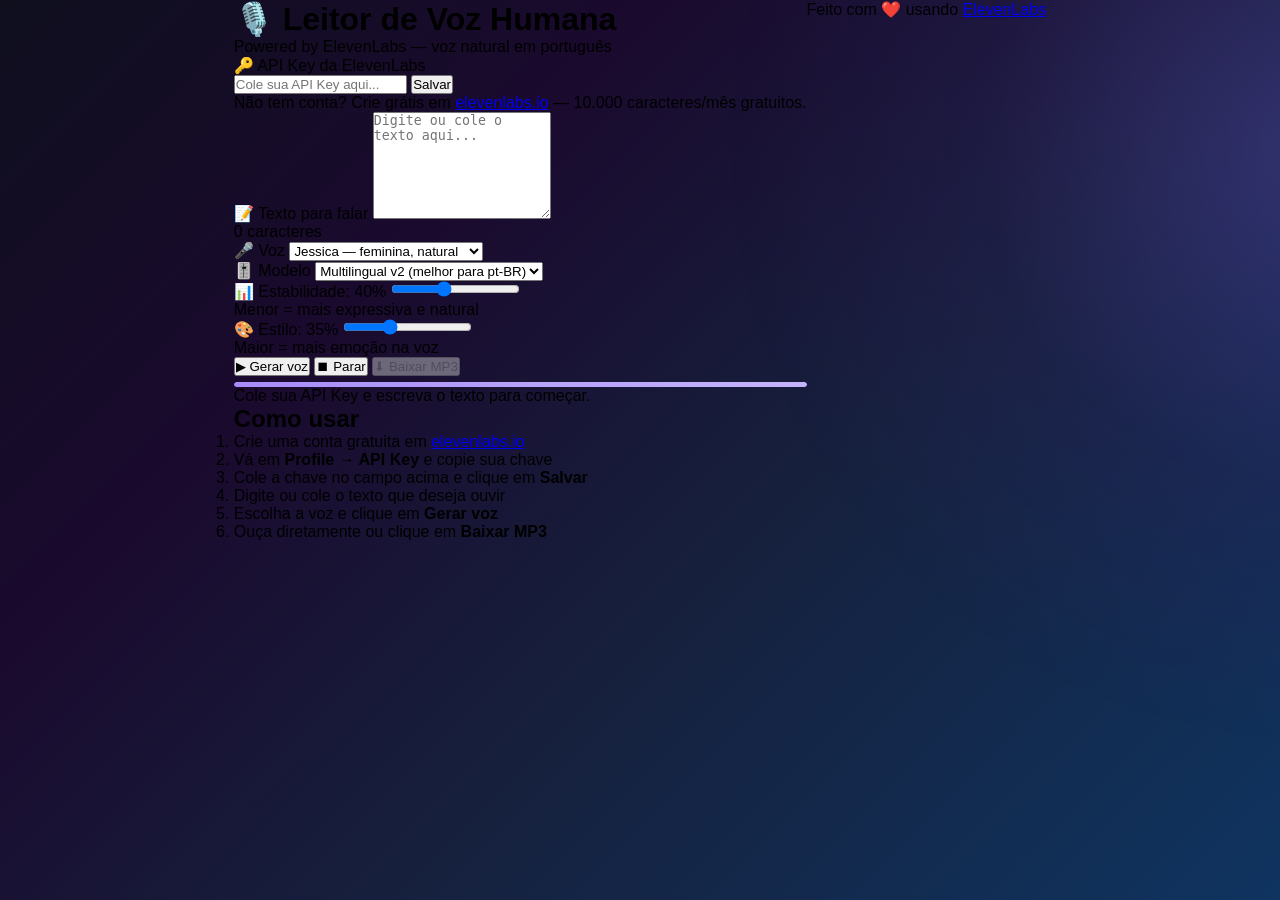
<file: index (9).html>
<!DOCTYPE html>
<html lang="pt-BR">
<head>
  <meta charset="UTF-8" />
  <meta name="viewport" content="width=device-width, initial-scale=1.0" />
  <title>Leitor de Voz Humana — ElevenLabs</title>
  <link rel="stylesheet" href="style.css" />
</head>
<body>

  <div class="container">
    <header>
      <h1>🎙️ Leitor de Voz Humana</h1>
      <p class="subtitle">Powered by ElevenLabs — voz natural em português</p>
    </header>

    <section class="card">
      <label class="label">🔑 API Key da ElevenLabs</label>
      <div class="key-row">
        <input id="apikey" type="password" placeholder="Cole sua API Key aqui..." autocomplete="off" />
        <button id="btnSaveKey" onclick="salvarKey()">Salvar</button>
      </div>
      <p class="hint">
        Não tem conta? Crie grátis em
        <a href="https://elevenlabs.io" target="_blank">elevenlabs.io</a>
        — 10.000 caracteres/mês gratuitos.
      </p>
      <p id="key-status" class="key-status"></p>
    </section>

    <section class="card">
      <label class="label">📝 Texto para falar</label>
      <textarea id="txt" rows="7" placeholder="Digite ou cole o texto aqui..."></textarea>
      <p id="char-count" class="hint">0 caracteres</p>
    </section>

    <section class="card">
      <div class="controls-grid">
        <div>
          <label class="label">🎤 Voz</label>
          <select id="voice">
            <option value="cgSgspJ2msm6clMCkdW9">Jessica — feminina, natural</option>
            <option value="EXAVITQu4vr4xnSDxMaL">Bella — suave, feminina</option>
            <option value="XrExE9yKIg1WjnnlVkGX">Matilda — calorosa, feminina</option>
            <option value="pFZP5JQG7iQjIQuC4Bku">Lily — calma, feminina</option>
            <option value="jBpfuIE2acCO8z3wKNLl">Gigi — expressiva, feminina</option>
            <option value="onwK4e9ZLuTAKqWW03F9">Daniel — masculina, natural</option>
            <option value="IlrWo5tGgTuxNTHyGhWD">Padrão ElevenLabs</option>
          </select>
        </div>

        <div>
          <label class="label">🎚️ Modelo</label>
          <select id="model">
            <option value="eleven_multilingual_v2">Multilingual v2 (melhor para pt-BR)</option>
            <option value="eleven_turbo_v2_5">Turbo v2.5 (mais rápido)</option>
            <option value="eleven_monolingual_v1">Monolingual v1 (inglês)</option>
          </select>
        </div>

        <div>
          <label class="label">📊 Estabilidade: <span id="stab-v">40</span>%</label>
          <input type="range" id="stability" min="0" max="100" step="5" value="40" />
          <p class="hint">Menor = mais expressiva e natural</p>
        </div>

        <div>
          <label class="label">🎨 Estilo: <span id="style-v">35</span>%</label>
          <input type="range" id="styleAmount" min="0" max="100" step="5" value="35" />
          <p class="hint">Maior = mais emoção na voz</p>
        </div>
      </div>
    </section>

    <div class="btn-row">
      <button id="btnPlay" class="btn-primary" onclick="gerarVoz()">▶ Gerar voz</button>
      <button class="btn-secondary" onclick="pararAudio()">⏹ Parar</button>
      <button class="btn-secondary" onclick="baixarAudio()" id="btnDownload" disabled>⬇ Baixar MP3</button>
    </div>

    <div class="progress-bar">
      <div id="prog" class="progress-fill"></div>
    </div>
    <p id="status" class="status-text">Cole sua API Key e escreva o texto para começar.</p>

    <div id="player-wrap" style="display:none;">
      <audio id="player" controls></audio>
    </div>

    <section class="card instrucoes" id="instrucoes">
      <h2>Como usar</h2>
      <ol>
        <li>Crie uma conta gratuita em <a href="https://elevenlabs.io" target="_blank">elevenlabs.io</a></li>
        <li>Vá em <strong>Profile → API Key</strong> e copie sua chave</li>
        <li>Cole a chave no campo acima e clique em <strong>Salvar</strong></li>
        <li>Digite ou cole o texto que deseja ouvir</li>
        <li>Escolha a voz e clique em <strong>Gerar voz</strong></li>
        <li>Ouça diretamente ou clique em <strong>Baixar MP3</strong></li>
      </ol>
    </section>
  </div>

  <footer>
    <p>Feito com ❤️ usando <a href="https://elevenlabs.io" target="_blank">ElevenLabs</a></p>
  </footer>

  <script src="app.js"></script>
</body>
</html>
</file>
<file: style.css>
/* ══════════════════════════════════════
   INTRO SCREEN
══════════════════════════════════════ */

#intro-screen {
  position: fixed;
  inset: 0;
  z-index: 9999;
  background: #080818;
  display: flex;
  align-items: center;
  justify-content: center;
  overflow: hidden;
}

/* Linhas de grade ao fundo */
#intro-bg-lines {
  position: absolute;
  inset: 0;
  background-image:
    linear-gradient(rgba(139, 92, 246, 0.06) 1px, transparent 1px),
    linear-gradient(90deg, rgba(139, 92, 246, 0.06) 1px, transparent 1px);
  background-size: 60px 60px;
  animation: intro-grid-in 1.2s ease forwards;
  opacity: 0;
}

@keyframes intro-grid-in {
  to { opacity: 1; }
}

/* Partículas flutuantes */
#intro-particles {
  position: absolute;
  inset: 0;
  pointer-events: none;
}

#intro-particles::before,
#intro-particles::after {
  content: '';
  position: absolute;
  border-radius: 50%;
  animation: intro-float 6s ease-in-out infinite;
}

#intro-particles::before {
  width: 500px;
  height: 500px;
  top: -150px;
  right: -150px;
  background: radial-gradient(circle, rgba(139, 92, 246, 0.18) 0%, transparent 70%);
  animation-delay: 0s;
}

#intro-particles::after {
  width: 400px;
  height: 400px;
  bottom: -100px;
  left: -100px;
  background: radial-gradient(circle, rgba(88, 28, 135, 0.2) 0%, transparent 70%);
  animation-delay: 3s;
}

@keyframes intro-float {
  0%, 100% { transform: translate(0, 0) scale(1); }
  50%       { transform: translate(30px, -30px) scale(1.05); }
}

/* Conteúdo central */
#intro-content {
  display: flex;
  flex-direction: column;
  align-items: center;
  gap: 20px;
  position: relative;
  z-index: 2;
}

/* Logo wrapper */
#intro-logo-wrap {
  position: relative;
  width: 130px;
  height: 130px;
  display: flex;
  align-items: center;
  justify-content: center;
  opacity: 0;
  animation: intro-logo-appear 0.8s cubic-bezier(0.34, 1.56, 0.64, 1) 0.4s forwards;
}

@keyframes intro-logo-appear {
  0%   { opacity: 0; transform: scale(0.4) rotate(-15deg); filter: blur(10px); }
  100% { opacity: 1; transform: scale(1) rotate(0deg);    filter: blur(0px); }
}

/* Anéis giratórios */
#intro-logo-ring {
  position: absolute;
  inset: -8px;
  border-radius: 50%;
  border: 2px solid transparent;
  border-top-color: rgba(168, 85, 247, 0.9);
  border-right-color: rgba(168, 85, 247, 0.3);
  opacity: 0;
  animation: intro-ring-appear 0.4s ease 0.9s forwards,
             intro-spin 1.8s linear 1.3s infinite;
}

#intro-logo-ring2 {
  position: absolute;
  inset: -16px;
  border-radius: 50%;
  border: 1.5px solid transparent;
  border-bottom-color: rgba(139, 92, 246, 0.6);
  border-left-color: rgba(139, 92, 246, 0.2);
  opacity: 0;
  animation: intro-ring-appear 0.4s ease 1.1s forwards,
             intro-spin-reverse 2.8s linear 1.5s infinite;
}

@keyframes intro-ring-appear  { to { opacity: 1; } }
@keyframes intro-spin         { from { transform: rotate(0deg);    } to { transform: rotate(360deg);  } }
@keyframes intro-spin-reverse { from { transform: rotate(0deg);    } to { transform: rotate(-360deg); } }

/* Imagem da logo */
#intro-logo-img {
  width: 100px;
  height: 100px;
  border-radius: 24px;
  background: linear-gradient(135deg, rgba(139, 92, 246, 0.35) 0%, rgba(88, 28, 135, 0.25) 100%);
  border: 2px solid rgba(168, 85, 247, 0.5);
  display: flex;
  align-items: center;
  justify-content: center;
  overflow: hidden;
  box-shadow: 0 0 60px rgba(139, 92, 246, 0.5),
              0 0 120px rgba(88, 28, 135, 0.3),
              inset 0 0 30px rgba(168, 85, 247, 0.15);
  font-size: 48px;
}

#intro-logo-img img {
  width: 80px;
  height: 80px;
  object-fit: contain;
}

/* Nome da marca */
#intro-brand {
  font-family: 'Orbitron', monospace;
  font-size: 32px;
  font-weight: 900;
  letter-spacing: 8px;
  background: linear-gradient(90deg, #7c3aed, #a78bfa, #c4b5fd, #a78bfa, #7c3aed);
  background-size: 200% auto;
  -webkit-background-clip: text;
  -webkit-text-fill-color: transparent;
  background-clip: text;
  animation: intro-brand-appear 0.7s ease 1.0s both,
             intro-shimmer 3s linear 1.7s infinite;
  opacity: 0;
  filter: drop-shadow(0 0 20px rgba(139, 92, 246, 0.5));
}

@keyframes intro-brand-appear {
  0%   { opacity: 0; transform: translateY(16px) scale(0.95); letter-spacing: 16px; }
  100% { opacity: 1; transform: translateY(0)    scale(1);    letter-spacing: 8px;  }
}

@keyframes intro-shimmer {
  to { background-position: 200% center; }
}

/* Tagline */
#intro-tagline {
  font-family: 'Inter', sans-serif;
  font-size: 13px;
  font-weight: 400;
  letter-spacing: 5px;
  color: rgba(196, 181, 253, 0.55);
  text-transform: uppercase;
  opacity: 0;
  animation: intro-fade-up 0.6s ease 1.4s both;
}

@keyframes intro-fade-up {
  0%   { opacity: 0; transform: translateY(10px); }
  100% { opacity: 1; transform: translateY(0); }
}

/* Barra de progresso */
#intro-bar-wrap {
  width: 220px;
  height: 2px;
  background: rgba(139, 92, 246, 0.15);
  border-radius: 2px;
  overflow: hidden;
  opacity: 0;
  animation: intro-fade-up 0.5s ease 1.7s both;
}

#intro-bar {
  height: 100%;
  width: 0%;
  background: linear-gradient(90deg, #7c3aed, #a78bfa, #c4b5fd);
  border-radius: 2px;
  box-shadow: 0 0 12px rgba(168, 85, 247, 0.8);
  transition: width 0.1s linear;
}

/* Status */
#intro-status {
  font-family: 'Orbitron', monospace;
  font-size: 10px;
  letter-spacing: 3px;
  color: rgba(139, 92, 246, 0.6);
  text-transform: uppercase;
  opacity: 0;
  animation: intro-fade-up 0.5s ease 1.9s both;
}

/* Saída da intro */
#intro-screen.intro-exit {
  animation: intro-screen-out 0.8s cubic-bezier(0.76, 0, 0.24, 1) forwards;
}

@keyframes intro-screen-out {
  0%   { opacity: 1; transform: scale(1);    filter: blur(0px); }
  40%  { opacity: 1; transform: scale(1.04); filter: blur(0px); }
  100% { opacity: 0; transform: scale(1.08); filter: blur(8px); pointer-events: none; }
}

/* Entrada do site */
#main-root {
  transition: opacity 0.6s ease;
}

#main-root.site-enter {
  opacity: 1 !important;
}

*, *::before, *::after {
  box-sizing: border-box;
  margin: 0;
  padding: 0;
}

body {
  font-family: 'Inter', sans-serif;
  background: linear-gradient(135deg, #0f0f1e 0%, #1a0a2e 30%, #16213e 60%, #0f3460 100%);
  min-height: 100vh;
  height: 100vh;
  display: flex;
  align-items: stretch;
  justify-content: center;
  padding: 0;
  position: relative;
  overflow-x: hidden;
  overflow-y: auto;
}

body::before {
  content: '';
  position: fixed;
  top: -50%;
  right: -50%;
  width: 1200px;
  height: 1200px;
  background: radial-gradient(circle, rgba(139, 92, 246, 0.25) 0%, rgba(88, 28, 135, 0.1) 40%, transparent 70%);
  pointer-events: none;
  z-index: -1;
  animation: moveGradient 20s ease-in-out infinite;
}

@keyframes moveGradient {
  0%, 100% { transform: translate(0, 0); }
  50% { transform: translate(-100px, -100px); }
}

/* ── Container ── */
.root {
  width: 100%;
  height: 100%;
  background: rgba(10, 10, 20, 0.95);
  backdrop-filter: blur(40px);
  overflow: hidden;
  display: flex;
  flex-direction: column;
}

/* ── Top bar ── */
.topbar {
  display: flex;
  align-items: center;
  justify-content: space-between;
  padding: 24px 32px;
  background: linear-gradient(90deg, 
    rgba(30, 15, 50, 0.8) 0%,
    rgba(50, 20, 80, 0.6) 25%,
    rgba(40, 15, 70, 0.5) 50%,
    rgba(30, 15, 50, 0.6) 75%,
    rgba(20, 10, 40, 0.8) 100%);
  border-bottom: 2px solid rgba(139, 92, 246, 0.4);
  flex-shrink: 0;
  box-shadow: 0 8px 32px rgba(88, 28, 135, 0.3), 
              inset 0 1px 0 rgba(139, 92, 246, 0.2);
  position: relative;
}

.topbar::after {
  content: '';
  position: absolute;
  bottom: 0;
  left: 0;
  right: 0;
  height: 1px;
  background: linear-gradient(90deg, 
    transparent,
    rgba(139, 92, 246, 0.5) 50%,
    transparent);
  pointer-events: none;
}

.brand {
  display: flex;
  align-items: center;
  gap: 18px;
}

.logo {
  width: 56px;
  height: 56px;
  border-radius: 16px;
  background: linear-gradient(135deg, rgba(139, 92, 246, 0.4) 0%, rgba(88, 28, 135, 0.3) 100%);
  border: 2px solid rgba(168, 85, 247, 0.6);
  display: flex;
  align-items: center;
  justify-content: center;
  overflow: hidden;
  flex-shrink: 0;
  font-size: 28px;
  box-shadow: 0 0 40px rgba(139, 92, 246, 0.4),
              inset 0 0 20px rgba(168, 85, 247, 0.2);
  transition: all 0.3s ease;
  position: relative;
}

.logo::before {
  content: '';
  position: absolute;
  inset: 0;
  background: linear-gradient(135deg, rgba(255, 255, 255, 0.1) 0%, transparent 50%);
  border-radius: 16px;
  pointer-events: none;
}

.logo:hover {
  transform: scale(1.08);
  box-shadow: 0 0 60px rgba(139, 92, 246, 0.6),
              inset 0 0 30px rgba(168, 85, 247, 0.3);
  border-color: rgba(168, 85, 247, 0.9);
}

.logo img {
  width: 48px;
  height: 48px;
  object-fit: contain;
  position: relative;
  z-index: 1;
}

.brand-name {
  font-family: 'Orbitron', monospace;
  font-size: 18px;
  font-weight: 900;
  background: linear-gradient(90deg, #a78bfa 0%, #c4b5fd 50%, #a78bfa 100%);
  -webkit-background-clip: text;
  -webkit-text-fill-color: transparent;
  background-clip: text;
  letter-spacing: 4px;
  text-shadow: 0 0 20px rgba(139, 92, 246, 0.3);
  filter: drop-shadow(0 0 8px rgba(139, 92, 246, 0.2));
}

/* ── Export button ── */
.export-btn {
  font-family: 'Orbitron', monospace;
  font-size: 11px;
  font-weight: 800;
  letter-spacing: 2px;
  background: linear-gradient(135deg, rgba(34, 197, 94, 0.25) 0%, rgba(16, 185, 129, 0.15) 100%);
  border: 1.5px solid rgba(34, 197, 94, 0.5);
  border-radius: 12px;
  color: #6ee7b7;
  cursor: pointer;
  padding: 12px 20px;
  transition: all 0.3s cubic-bezier(0.34, 1.56, 0.64, 1);
  box-shadow: 0 0 20px rgba(34, 197, 94, 0.15),
              inset 0 1px 0 rgba(34, 197, 94, 0.3);
  position: relative;
  overflow: hidden;
}

.export-btn::before {
  content: '';
  position: absolute;
  top: 0;
  left: -100%;
  width: 100%;
  height: 100%;
  background: linear-gradient(90deg, transparent, rgba(255, 255, 255, 0.1), transparent);
  transition: left 0.5s;
}

.export-btn:hover {
  background: linear-gradient(135deg, rgba(34, 197, 94, 0.4) 0%, rgba(16, 185, 129, 0.25) 100%);
  border-color: rgba(34, 197, 94, 0.8);
  box-shadow: 0 0 40px rgba(34, 197, 94, 0.3),
              inset 0 0 10px rgba(34, 197, 94, 0.2);
  transform: translateY(-3px);
}

.export-btn:hover::before {
  left: 100%;
}

/* ── Botão de Sugestão ── */
.suggestion-btn {
  font-family: 'Orbitron', monospace;
  font-size: 11px;
  font-weight: 800;
  letter-spacing: 1.5px;
  background: linear-gradient(135deg, rgba(168, 85, 247, 0.3) 0%, rgba(139, 92, 246, 0.2) 100%);
  border: 1.5px solid rgba(168, 85, 247, 0.5);
  border-radius: 12px;
  color: #a78bfa;
  cursor: pointer;
  padding: 12px 18px;
  transition: all 0.3s cubic-bezier(0.34, 1.56, 0.64, 1);
  box-shadow: 0 4px 16px rgba(139, 92, 246, 0.15),
              inset 0 1px 0 rgba(168, 85, 247, 0.3);
  position: relative;
  overflow: hidden;
}

.suggestion-btn::before {
  content: '';
  position: absolute;
  top: 0;
  left: -100%;
  width: 100%;
  height: 100%;
  background: linear-gradient(90deg, transparent, rgba(255, 255, 255, 0.1), transparent);
  transition: left 0.5s;
}

.suggestion-btn:hover {
  background: linear-gradient(135deg, rgba(168, 85, 247, 0.5) 0%, rgba(139, 92, 246, 0.35) 100%);
  border-color: rgba(168, 85, 247, 0.8);
  box-shadow: 0 8px 32px rgba(139, 92, 246, 0.3),
              inset 0 0 10px rgba(168, 85, 247, 0.2);
  transform: translateY(-3px);
}

.suggestion-btn:hover::before {
  left: 100%;
}

/* ── Botão Ver Sugestões ── */
.view-suggestions-btn {
  font-family: 'Orbitron', monospace;
  font-size: 11px;
  font-weight: 800;
  letter-spacing: 1.5px;
  background: linear-gradient(135deg, rgba(56, 189, 248, 0.25) 0%, rgba(14, 165, 233, 0.15) 100%);
  border: 1.5px solid rgba(56, 189, 248, 0.5);
  border-radius: 12px;
  color: #7dd3fc;
  cursor: pointer;
  padding: 12px 18px;
  transition: all 0.3s cubic-bezier(0.34, 1.56, 0.64, 1);
  box-shadow: 0 4px 16px rgba(56, 189, 248, 0.15),
              inset 0 1px 0 rgba(56, 189, 248, 0.3);
  position: relative;
  overflow: hidden;
}

.view-suggestions-btn::before {
  content: '';
  position: absolute;
  top: 0;
  left: -100%;
  width: 100%;
  height: 100%;
  background: linear-gradient(90deg, transparent, rgba(255, 255, 255, 0.1), transparent);
  transition: left 0.5s;
}

.view-suggestions-btn:hover {
  background: linear-gradient(135deg, rgba(56, 189, 248, 0.45) 0%, rgba(14, 165, 233, 0.3) 100%);
  border-color: rgba(56, 189, 248, 0.8);
  box-shadow: 0 8px 32px rgba(56, 189, 248, 0.3),
              inset 0 0 10px rgba(56, 189, 248, 0.2);
  transform: translateY(-3px);
}

.view-suggestions-btn:hover::before {
  left: 100%;
}

/* ── Stats bar ── */
.stats-bar {
  display: flex;
  justify-content: center;
  gap: 16px;
  padding: 28px 24px;
  background: linear-gradient(180deg, rgba(88, 28, 135, 0.15) 0%, rgba(50, 20, 80, 0.08) 50%, transparent 100%);
  border-bottom: 2px solid rgba(139, 92, 246, 0.25);
  flex-shrink: 0;
  position: relative;
}

.stats-bar::before {
  content: '';
  position: absolute;
  left: 0;
  right: 0;
  top: 0;
  height: 1px;
  background: linear-gradient(90deg, 
    transparent,
    rgba(139, 92, 246, 0.4) 50%,
    transparent);
  pointer-events: none;
}

.stat {
  padding: 24px 40px;
  text-align: center;
  border-radius: 16px;
  background: linear-gradient(135deg, 
    rgba(88, 28, 135, 0.3) 0%,
    rgba(50, 20, 80, 0.2) 100%);
  border: 1.5px solid rgba(139, 92, 246, 0.4);
  transition: all 0.3s ease;
  cursor: default;
  box-shadow: 0 8px 32px rgba(88, 28, 135, 0.2),
              inset 0 1px 0 rgba(139, 92, 246, 0.2);
  position: relative;
  overflow: hidden;
}

.stat::before {
  content: '';
  position: absolute;
  top: 0;
  left: 0;
  right: 0;
  height: 1px;
  background: linear-gradient(90deg, transparent, rgba(139, 92, 246, 0.4), transparent);
}

.stat:hover {
  background: linear-gradient(135deg, 
    rgba(88, 28, 135, 0.45) 0%,
    rgba(50, 20, 80, 0.3) 100%);
  border-color: rgba(139, 92, 246, 0.6);
  transform: translateY(-4px);
  box-shadow: 0 12px 48px rgba(88, 28, 135, 0.35),
              inset 0 1px 0 rgba(139, 92, 246, 0.3);
}

.stat-n {
  font-family: 'Orbitron', monospace;
  font-size: 40px;
  font-weight: 900;
  color: #a78bfa;
  line-height: 1;
  text-shadow: 0 0 20px rgba(168, 85, 247, 0.5),
               0 0 40px rgba(139, 92, 246, 0.3);
  letter-spacing: 2px;
}

.stat-l {
  font-size: 11px;
  letter-spacing: 3px;
  color: rgba(196, 181, 253, 0.7);
  text-transform: uppercase;
  margin-top: 10px;
  font-weight: 700;
  text-shadow: 0 0 10px rgba(139, 92, 246, 0.2);
}

/* ── Toolbar ── */
.toolbar {
  display: flex;
  gap: 12px;
  padding: 18px 24px;
  background: linear-gradient(90deg, 
    rgba(30, 15, 50, 0.4) 0%,
    rgba(50, 20, 80, 0.3) 50%,
    rgba(30, 15, 50, 0.4) 100%);
  border-bottom: 1.5px solid rgba(139, 92, 246, 0.2);
  flex-shrink: 0;
  border-top: 1px solid rgba(139, 92, 246, 0.1);
}

.search-input {
  flex: 1;
  font-family: 'Inter', sans-serif;
  font-size: 14px;
  background: rgba(20, 10, 35, 0.7);
  border: 1.5px solid rgba(139, 92, 246, 0.35);
  border-radius: 12px;
  color: #e9d5ff;
  padding: 12px 16px;
  outline: none;
  transition: all 0.3s ease;
  box-shadow: inset 0 2px 8px rgba(0, 0, 0, 0.3);
}

.search-input:focus {
  border-color: #a78bfa;
  background: rgba(20, 10, 35, 0.9);
  box-shadow: 0 0 24px rgba(168, 85, 247, 0.3),
              inset 0 2px 8px rgba(0, 0, 0, 0.3);
}

.search-input::placeholder {
  color: rgba(196, 181, 253, 0.3);
}

.sort-select {
  font-family: 'Inter', sans-serif;
  font-size: 13px;
  background: rgba(20, 10, 35, 0.7);
  border: 1.5px solid rgba(139, 92, 246, 0.35);
  border-radius: 12px;
  color: #c4b5fd;
  padding: 12px 16px;
  outline: none;
  cursor: pointer;
  transition: all 0.3s ease;
  box-shadow: inset 0 2px 8px rgba(0, 0, 0, 0.3);
}

.sort-select:focus {
  border-color: #a78bfa;
  background: rgba(20, 10, 35, 0.9);
  box-shadow: 0 0 20px rgba(168, 85, 247, 0.25);
}

.sort-select option {
  background: #1a0a2e;
  color: #c4b5fd;
}

/* ── Members container ── */
#body {
  flex: 1;
  display: flex;
  flex-direction: column;
  overflow-y: auto;
  padding: 0;
}

/* ── Member rows ── */
.member-row {
  display: grid;
  grid-template-columns: 240px 1fr;
  border-bottom: 1px solid rgba(139, 92, 246, 0.15);
  transition: all 0.3s ease;
  flex-shrink: 0;
}

.member-row:last-child { border-bottom: none; }

.member-row:hover { 
  background: rgba(88, 28, 135, 0.08);
  border-bottom-color: rgba(139, 92, 246, 0.25);
}

.member-row.flash-success {
  animation: flash-green 0.8s ease;
}

@keyframes flash-green {
  0%   { background: rgba(34, 197, 94, 0.0); }
  30%  { background: rgba(34, 197, 94, 0.15); }
  100% { background: rgba(34, 197, 94, 0.0); }
}

.member-label {
  display: flex;
  flex-direction: column;
  justify-content: center;
  padding: 32px 28px;
  border-right: 2px solid rgba(139, 92, 246, 0.2);
  background: linear-gradient(90deg, 
    rgba(88, 28, 135, 0.25) 0%,
    rgba(50, 20, 80, 0.12) 100%);
  gap: 12px;
  min-height: 160px;
  position: relative;
}

.member-label::before {
  content: '';
  position: absolute;
  left: 0;
  top: 0;
  bottom: 0;
  width: 3px;
  background: linear-gradient(180deg, rgba(139, 92, 246, 0.6) 0%, transparent 100%);
  border-radius: 4px;
}

.member-name {
  font-family: 'Orbitron', monospace;
  font-size: 15px;
  font-weight: 900;
  letter-spacing: 3px;
  color: #a78bfa;
  text-shadow: 0 0 12px rgba(168, 85, 247, 0.4);
  text-transform: uppercase;
}

.member-count {
  font-size: 12px;
  color: rgba(196, 181, 253, 0.6);
  letter-spacing: 1px;
  font-weight: 600;
  text-transform: uppercase;
}

/* ── Barra de progresso ── */
.progress-bar {
  width: 100%;
  height: 5px;
  background: rgba(139, 92, 246, 0.1);
  border-radius: 4px;
  overflow: hidden;
  margin-top: 6px;
  box-shadow: inset 0 1px 3px rgba(0, 0, 0, 0.4);
}

.progress-fill {
  height: 100%;
  background: linear-gradient(90deg, #a78bfa, #c4b5fd);
  border-radius: 4px;
  transition: width 0.4s ease;
  box-shadow: 0 0 12px rgba(168, 85, 247, 0.6);
}

.member-content {
  padding: 24px;
  display: flex;
  flex-direction: column;
  gap: 14px;
  justify-content: center;
}

/* ── Items ── */
.items-list {
  display: flex;
  flex-direction: column;
  gap: 12px;
}

.citem {
  display: flex;
  align-items: center;
  gap: 12px;
  padding: 16px 18px;
  border-radius: 12px;
  background: linear-gradient(135deg, 
    rgba(88, 28, 135, 0.25) 0%,
    rgba(50, 20, 80, 0.15) 100%);
  border: 1.5px solid rgba(139, 92, 246, 0.3);
  transition: background 0.25s ease, border-color 0.25s ease,
              box-shadow 0.25s ease, transform 0.25s ease;
  min-height: 60px;
  opacity: 0;
  box-shadow: 0 4px 16px rgba(0, 0, 0, 0.2);
  position: relative;
}

.citem.item-enter {
  animation: card-enter 0.45s cubic-bezier(0.22, 1, 0.36, 1) forwards;
}

@keyframes card-enter {
  0% {
    opacity: 0;
    transform: translateY(18px) scale(0.96);
    filter: blur(2px);
  }
  60% {
    filter: blur(0px);
  }
  100% {
    opacity: 1;
    transform: translateY(0) scale(1);
    filter: blur(0px);
  }
}

.citem:not(.item-enter) {
  opacity: 1;
  transform: none;
}

.citem::before {
  content: '';
  position: absolute;
  left: 0;
  top: 0;
  bottom: 0;
  width: 2px;
  background: linear-gradient(180deg, rgba(139, 92, 246, 0.6) 0%, transparent 100%);
  border-radius: 4px 0 0 4px;
}

.citem:hover {
  background: linear-gradient(135deg, 
    rgba(88, 28, 135, 0.4) 0%,
    rgba(50, 20, 80, 0.25) 100%);
  border-color: rgba(139, 92, 246, 0.5);
  box-shadow: 0 8px 32px rgba(88, 28, 135, 0.3),
              0 0 20px rgba(139, 92, 246, 0.2);
  transform: translateX(6px);
}

.citem-body {
  flex: 1;
  display: flex;
  flex-direction: column;
  gap: 4px;
  min-width: 0;
}

.citem-name {
  font-size: 14px;
  color: #e9d5ff;
  line-height: 1.5;
  word-break: break-word;
}

.citem-date {
  font-size: 11px;
  color: rgba(196, 181, 253, 0.5);
  letter-spacing: 0.5px;
}

.citem-edit {
  background: rgba(139, 92, 246, 0.1);
  border: none;
  color: rgba(196, 181, 253, 0.5);
  cursor: pointer;
  font-size: 16px;
  padding: 0;
  width: 32px;
  height: 32px;
  display: flex;
  align-items: center;
  justify-content: center;
  flex-shrink: 0;
  transition: all 0.2s ease;
  border-radius: 8px;
}

.citem-edit:hover {
  color: #a78bfa;
  background: rgba(139, 92, 246, 0.25);
  box-shadow: 0 0 16px rgba(139, 92, 246, 0.3);
}

.citem-del {
  background: rgba(139, 92, 246, 0.1);
  border: none;
  color: rgba(196, 181, 253, 0.5);
  cursor: pointer;
  font-size: 18px;
  line-height: 1;
  padding: 0;
  transition: all 0.2s ease;
  width: 32px;
  height: 32px;
  display: flex;
  align-items: center;
  justify-content: center;
  flex-shrink: 0;
  border-radius: 8px;
}

.citem-del:hover {
  color: #f472b6;
  background: rgba(244, 114, 182, 0.15);
  box-shadow: 0 0 16px rgba(244, 114, 182, 0.3);
  transform: scale(1.15) rotate(90deg);
}

/* ── Edit inline ── */
.edit-input {
  flex: 1;
  font-family: 'Inter', sans-serif;
  font-size: 14px;
  background: rgba(20, 10, 35, 0.8);
  border: 1.5px solid #a78bfa;
  border-radius: 10px;
  color: #e9d5ff;
  padding: 8px 12px;
  outline: none;
  box-shadow: 0 0 16px rgba(168, 85, 247, 0.3),
              inset 0 2px 8px rgba(0, 0, 0, 0.3);
}

.edit-save-btn, .edit-cancel-btn {
  background: none;
  border: none;
  cursor: pointer;
  font-size: 16px;
  padding: 0 6px;
  transition: all 0.2s;
  flex-shrink: 0;
}

.edit-save-btn { color: #6ee7b7; }
.edit-save-btn:hover { color: #34d399; transform: scale(1.3); }
.edit-cancel-btn { color: rgba(196, 181, 253, 0.4); }
.edit-cancel-btn:hover { color: #f472b6; transform: scale(1.3); }

/* ── Add row ── */
.add-row {
  display: flex;
  gap: 10px;
  margin-top: 8px;
}

.add-input {
  flex: 1;
  font-family: 'Inter', sans-serif;
  font-size: 14px;
  background: rgba(20, 10, 35, 0.6);
  border: 1.5px solid rgba(139, 92, 246, 0.35);
  border-radius: 12px;
  color: #e9d5ff;
  padding: 14px 16px;
  outline: none;
  transition: all 0.3s ease;
  resize: vertical;
  min-height: 56px;
  box-shadow: inset 0 2px 8px rgba(0, 0, 0, 0.3);
}

.add-input:focus {
  border-color: #a78bfa;
  background: rgba(20, 10, 35, 0.85);
  box-shadow: 0 0 24px rgba(168, 85, 247, 0.3),
              inset 0 2px 8px rgba(0, 0, 0, 0.3);
}

.add-input::placeholder {
  color: rgba(196, 181, 253, 0.25);
  font-size: 13px;
}

.add-btn {
  font-family: 'Orbitron', monospace;
  font-size: 18px;
  font-weight: 800;
  background: linear-gradient(135deg, rgba(139, 92, 246, 0.4) 0%, rgba(88, 28, 135, 0.3) 100%);
  border: 1.5px solid rgba(139, 92, 246, 0.5);
  border-radius: 12px;
  color: #a78bfa;
  cursor: pointer;
  padding: 14px 22px;
  transition: all 0.3s ease;
  flex-shrink: 0;
  box-shadow: 0 4px 16px rgba(88, 28, 135, 0.25),
              inset 0 1px 0 rgba(139, 92, 246, 0.2);
  height: 56px;
  display: flex;
  align-items: center;
  justify-content: center;
  position: relative;
  overflow: hidden;
}

.add-btn::before {
  content: '';
  position: absolute;
  top: 0;
  left: -100%;
  width: 100%;
  height: 100%;
  background: linear-gradient(90deg, transparent, rgba(255, 255, 255, 0.1), transparent);
  transition: left 0.5s;
}

.add-btn:hover {
  background: linear-gradient(135deg, rgba(139, 92, 246, 0.6) 0%, rgba(88, 28, 135, 0.4) 100%);
  border-color: #a78bfa;
  box-shadow: 0 8px 32px rgba(88, 28, 135, 0.35),
              0 0 20px rgba(139, 92, 246, 0.3),
              inset 0 1px 0 rgba(139, 92, 246, 0.3);
  transform: translateY(-3px);
}

.add-btn:hover::before {
  left: 100%;
}

.add-btn:active { transform: translateY(-1px); }

/* ── Empty state ── */
.empty-msg {
  font-size: 12px;
  color: rgba(196, 181, 253, 0.35);
  letter-spacing: 1.5px;
  font-style: italic;
  padding: 4px 0;
  text-transform: uppercase;
}

/* ── Modal de senha ── */
.modal-overlay {
  position: fixed;
  inset: 0;
  background: rgba(0, 0, 0, 0.6);
  display: flex;
  align-items: center;
  justify-content: center;
  z-index: 1000;
  backdrop-filter: blur(8px);
}

.modal-box {
  background: linear-gradient(135deg, #1a0a2e 0%, #2d1b4e 50%, #1a0a2e 100%);
  border: 2px solid rgba(139, 92, 246, 0.5);
  border-radius: 20px;
  padding: 36px 32px;
  width: 360px;
  box-shadow: 0 20px 60px rgba(0, 0, 0, 0.5),
              0 0 40px rgba(139, 92, 246, 0.3),
              inset 0 1px 0 rgba(139, 92, 246, 0.2);
  display: flex;
  flex-direction: column;
  gap: 24px;
  position: relative;
  overflow: hidden;
  max-height: 90vh;
  overflow-y: auto;
}

.modal-box::before {
  content: '';
  position: absolute;
  top: 0;
  left: 0;
  right: 0;
  height: 1px;
  background: linear-gradient(90deg, transparent, rgba(139, 92, 246, 0.5), transparent);
}

.modal-icon {
  width: 56px;
  height: 56px;
  border-radius: 14px;
  background: linear-gradient(135deg, rgba(139, 92, 246, 0.25) 0%, rgba(88, 28, 135, 0.15) 100%);
  border: 2px solid rgba(139, 92, 246, 0.5);
  display: flex;
  align-items: center;
  justify-content: center;
  font-size: 28px;
  box-shadow: 0 0 24px rgba(139, 92, 246, 0.3),
              inset 0 0 16px rgba(168, 85, 247, 0.1);
  margin: 0 auto;
  position: relative;
}

.modal-icon::before {
  content: '';
  position: absolute;
  inset: 0;
  background: linear-gradient(135deg, rgba(255, 255, 255, 0.1) 0%, transparent 50%);
  border-radius: 14px;
}

.modal-title {
  font-family: 'Orbitron', monospace;
  font-size: 14px;
  font-weight: 900;
  letter-spacing: 3px;
  color: #a78bfa;
  text-align: center;
  text-transform: uppercase;
  text-shadow: 0 0 12px rgba(139, 92, 246, 0.3);
}

.modal-sub {
  font-size: 13px;
  color: rgba(196, 181, 253, 0.7);
  text-align: center;
  letter-spacing: 1px;
  margin-top: -12px;
}

.modal-input {
  width: 100%;
  background: rgba(20, 10, 35, 0.7);
  border: 1.5px solid rgba(139, 92, 246, 0.4);
  border-radius: 12px;
  color: #e9d5ff;
  padding: 14px 16px;
  font-size: 15px;
  outline: none;
  letter-spacing: 3px;
  font-family: monospace;
  transition: all 0.3s ease;
  box-sizing: border-box;
  box-shadow: inset 0 2px 8px rgba(0, 0, 0, 0.3);
}

.modal-input:focus {
  border-color: #a78bfa;
  background: rgba(20, 10, 35, 0.9);
  box-shadow: 0 0 24px rgba(168, 85, 247, 0.3),
              inset 0 2px 8px rgba(0, 0, 0, 0.3);
}

.modal-input.error {
  border-color: #f472b6;
  box-shadow: 0 0 20px rgba(244, 114, 182, 0.3),
              inset 0 2px 8px rgba(0, 0, 0, 0.3);
  animation: shake 0.3s ease;
}

@keyframes shake {
  0%, 100% { transform: translateX(0); }
  25%       { transform: translateX(-8px); }
  75%       { transform: translateX(8px); }
}

/* ── Textarea para sugestões ── */
.suggestion-textarea {
  min-height: 100px !important;
  resize: vertical;
  font-family: 'Inter', sans-serif;
  letter-spacing: 0;
}

.suggestion-textarea::-webkit-scrollbar {
  width: 6px;
}

.suggestion-textarea::-webkit-scrollbar-track {
  background: rgba(88, 28, 135, 0.1);
}

.suggestion-textarea::-webkit-scrollbar-thumb {
  background: rgba(139, 92, 246, 0.4);
  border-radius: 3px;
}

.suggestion-textarea::-webkit-scrollbar-thumb:hover {
  background: rgba(139, 92, 246, 0.6);
}

/* ── Contador de caracteres ── */
.char-count {
  font-size: 12px;
  color: rgba(196, 181, 253, 0.6);
  text-align: right;
  letter-spacing: 0.5px;
  margin-top: -8px;
}

.char-count #char-current {
  color: #a78bfa;
  font-weight: 700;
  text-shadow: 0 0 8px rgba(168, 85, 247, 0.2);
}

.modal-error {
  font-size: 12px;
  color: #f472b6;
  text-align: center;
  letter-spacing: 1px;
  min-height: 16px;
  text-shadow: 0 0 8px rgba(244, 114, 182, 0.2);
}

.modal-btns { display: flex; gap: 12px; }

.modal-btn-cancel {
  flex: 1;
  padding: 14px;
  border-radius: 12px;
  border: 1.5px solid rgba(139, 92, 246, 0.35);
  background: rgba(139, 92, 246, 0.08);
  color: rgba(196, 181, 253, 0.7);
  font-size: 13px;
  letter-spacing: 1.5px;
  cursor: pointer;
  transition: all 0.3s ease;
  font-family: 'Orbitron', monospace;
  font-weight: 700;
}

.modal-btn-cancel:hover {
  background: rgba(139, 92, 246, 0.15);
  border-color: rgba(139, 92, 246, 0.5);
  color: #a78bfa;
  box-shadow: 0 0 16px rgba(139, 92, 246, 0.2);
}

.modal-btn-confirm {
  flex: 1;
  padding: 14px;
  border-radius: 12px;
  border: 1.5px solid rgba(139, 92, 246, 0.6);
  background: linear-gradient(135deg, rgba(139, 92, 246, 0.4) 0%, rgba(88, 28, 135, 0.3) 100%);
  color: #a78bfa;
  font-size: 13px;
  letter-spacing: 1.5px;
  cursor: pointer;
  transition: all 0.3s ease;
  font-family: 'Orbitron', monospace;
  font-weight: 800;
  box-shadow: 0 4px 16px rgba(88, 28, 135, 0.25),
              inset 0 1px 0 rgba(139, 92, 246, 0.2);
}

.modal-btn-confirm:hover {
  background: linear-gradient(135deg, rgba(139, 92, 246, 0.6) 0%, rgba(88, 28, 135, 0.4) 100%);
  border-color: #a78bfa;
  box-shadow: 0 8px 32px rgba(88, 28, 135, 0.35),
              0 0 20px rgba(139, 92, 246, 0.3),
              inset 0 1px 0 rgba(139, 92, 246, 0.3);
  transform: translateY(-2px);
}

.modal-btn-confirm:active { transform: translateY(0); }

/* ── Toast desfazer ── */
.undo-toast {
  position: fixed;
  bottom: 28px;
  left: 50%;
  transform: translateX(-50%) translateY(120px);
  background: linear-gradient(135deg, #1a0a2e, #2d1b4e);
  border: 1.5px solid rgba(139, 92, 246, 0.5);
  border-radius: 14px;
  padding: 16px 24px;
  display: flex;
  align-items: center;
  gap: 16px;
  z-index: 2000;
  transition: transform 0.35s cubic-bezier(0.34, 1.56, 0.64, 1);
  box-shadow: 0 8px 32px rgba(88, 28, 135, 0.3),
              0 0 24px rgba(139, 92, 246, 0.25);
  white-space: nowrap;
}

.undo-toast.show {
  transform: translateX(-50%) translateY(0);
}

.undo-toast span {
  font-size: 13px;
  color: rgba(196, 181, 253, 0.8);
}

.undo-toast #undo-btn {
  font-family: 'Orbitron', monospace;
  font-size: 11px;
  letter-spacing: 1.5px;
  font-weight: 800;
  background: rgba(139, 92, 246, 0.15);
  border: 1.5px solid rgba(139, 92, 246, 0.5);
  border-radius: 10px;
  color: #a78bfa;
  cursor: pointer;
  padding: 8px 16px;
  transition: all 0.3s ease;
}

.undo-toast #undo-btn:hover {
  background: rgba(139, 92, 246, 0.3);
  border-color: #a78bfa;
  box-shadow: 0 0 20px rgba(139, 92, 246, 0.4);
}

.undo-toast #undo-close {
  background: none;
  border: none;
  color: rgba(196, 181, 253, 0.4);
  cursor: pointer;
  font-size: 18px;
  padding: 0;
  transition: all 0.2s;
  width: 28px;
  height: 28px;
  display: flex;
  align-items: center;
  justify-content: center;
}

.undo-toast #undo-close:hover { 
  color: #f472b6;
  background: rgba(244, 114, 182, 0.1);
  border-radius: 6px;
}

/* ── Toast de sucesso ── */
.success-toast {
  position: fixed;
  top: 20px;
  right: 20px;
  background: linear-gradient(135deg, rgba(34, 197, 94, 0.25) 0%, rgba(16, 185, 129, 0.15) 100%);
  border: 1.5px solid rgba(34, 197, 94, 0.6);
  border-radius: 12px;
  padding: 14px 20px;
  display: flex;
  align-items: center;
  gap: 12px;
  z-index: 3000;
  box-shadow: 0 8px 32px rgba(34, 197, 94, 0.2),
              inset 0 1px 0 rgba(34, 197, 94, 0.3);
  animation: slideInRight 0.35s cubic-bezier(0.34, 1.56, 0.64, 1);
}

@keyframes slideInRight {
  from {
    transform: translateX(400px);
    opacity: 0;
  }
  to {
    transform: translateX(0);
    opacity: 1;
  }
}

.success-toast span {
  font-size: 13px;
  color: #6ee7b7;
  flex: 1;
}

.success-toast button {
  background: none;
  border: none;
  color: rgba(34, 197, 94, 0.6);
  cursor: pointer;
  font-size: 16px;
  padding: 0;
  transition: all 0.2s;
}

.success-toast button:hover {
  color: #6ee7b7;
  transform: scale(1.2);
}

/* ── Toast de erro ── */
#error-toast {
  position: fixed;
  top: 20px;
  right: 20px;
  background: linear-gradient(135deg, rgba(244, 114, 182, 0.25) 0%, rgba(236, 72, 153, 0.15) 100%);
  border: 1.5px solid rgba(244, 114, 182, 0.6);
  border-radius: 12px;
  padding: 14px 20px;
  display: flex;
  align-items: center;
  gap: 12px;
  z-index: 3000;
  box-shadow: 0 8px 32px rgba(244, 114, 182, 0.2),
              inset 0 1px 0 rgba(244, 114, 182, 0.3);
  animation: slideInRight 0.35s cubic-bezier(0.34, 1.56, 0.64, 1);
}

#error-toast span {
  font-size: 13px;
  color: #f472b6;
  flex: 1;
}

#error-toast button {
  background: none;
  border: none;
  color: rgba(244, 114, 182, 0.6);
  cursor: pointer;
  font-size: 16px;
  padding: 0;
  transition: all 0.2s;
}

#error-toast button:hover {
  color: #f472b6;
  transform: scale(1.2);
}

/* ── Scrollbar customizado ── */
#body::-webkit-scrollbar {
  width: 8px;
}

#body::-webkit-scrollbar-track {
  background: rgba(88, 28, 135, 0.1);
}

#body::-webkit-scrollbar-thumb {
  background: rgba(139, 92, 246, 0.4);
  border-radius: 4px;
}

#body::-webkit-scrollbar-thumb:hover {
  background: rgba(139, 92, 246, 0.6);
}

.modal-box::-webkit-scrollbar {
  width: 6px;
}

.modal-box::-webkit-scrollbar-track {
  background: rgba(88, 28, 135, 0.1);
}

.modal-box::-webkit-scrollbar-thumb {
  background: rgba(139, 92, 246, 0.4);
  border-radius: 3px;
}

.modal-box::-webkit-scrollbar-thumb:hover {
  background: rgba(139, 92, 246, 0.6);
}

/* ── Skeleton Loading ── */
.skeleton-item {
  display: flex;
  flex-direction: column;
  gap: 8px;
  padding: 16px 18px;
  border-radius: 12px;
  background: linear-gradient(135deg,
    rgba(88, 28, 135, 0.15) 0%,
    rgba(50, 20, 80, 0.1) 100%);
  border: 1.5px solid rgba(139, 92, 246, 0.15);
  min-height: 60px;
  justify-content: center;
}

.skeleton-line {
  height: 12px;
  border-radius: 6px;
  background: linear-gradient(
    90deg,
    rgba(139, 92, 246, 0.12) 0%,
    rgba(168, 85, 247, 0.28) 40%,
    rgba(139, 92, 246, 0.12) 80%
  );
  background-size: 200% 100%;
  animation: skeleton-shimmer 1.6s ease-in-out infinite;
}

.skeleton-line.long   { width: 75%; }
.skeleton-line.medium { width: 55%; }
.skeleton-line.short  { width: 30%; height: 9px; opacity: 0.6; }

@keyframes skeleton-shimmer {
  0%   { background-position: 200% 0; }
  100% { background-position: -200% 0; }
}

.skeleton-count {
  display: inline-block;
  width: 80px;
  height: 10px;
  border-radius: 5px;
  background: linear-gradient(
    90deg,
    rgba(139, 92, 246, 0.12) 0%,
    rgba(168, 85, 247, 0.28) 40%,
    rgba(139, 92, 246, 0.12) 80%
  );
  background-size: 200% 100%;
  animation: skeleton-shimmer 1.6s ease-in-out infinite;
  vertical-align: middle;
}

/* Delay nos skeleton items para efeito cascata */
.skeleton-item:nth-child(1) { animation-delay: 0ms; }
.skeleton-item:nth-child(2) .skeleton-line { animation-delay: 150ms; }
.skeleton-item:nth-child(3) .skeleton-line { animation-delay: 300ms; }

/* ── Responsive ── */
@media (max-width: 900px) {
  .member-row { grid-template-columns: 160px 1fr; }
  .member-label { 
    padding: 24px 20px; 
    min-height: 140px;
  }
  .member-name { font-size: 13px; }
  .stat { padding: 18px 28px; }
  .stat-n { font-size: 32px; }
}

@media (max-width: 560px) {
  /* Topbar mobile */
  .topbar {
    flex-direction: column;
    gap: 12px;
    align-items: stretch;
    padding: 16px;
  }

  .brand {
    width: 100%;
    justify-content: space-between;
  }

  .brand-name {
    font-size: 16px;
    letter-spacing: 2px;
  }

  .export-btn,
  .suggestion-btn,
  .view-suggestions-btn {
    font-size: 10px;
    padding: 10px 14px;
    letter-spacing: 1px;
  }

  /* Stats bar mobile */
  .stats-bar {
    padding: 16px 12px;
    gap: 10px;
  }

  .stat {
    padding: 16px 20px;
    border-radius: 14px;
  }

  .stat-n {
    font-size: 28px;
  }

  .stat-l {
    font-size: 10px;
    letter-spacing: 1px;
    margin-top: 6px;
  }

  /* Toolbar mobile */
  .toolbar {
    flex-direction: column;
    gap: 10px;
    padding: 12px;
  }

  .search-input,
  .sort-select {
    font-size: 13px;
    padding: 10px 12px;
  }

  /* Member rows mobile */
  .member-row {
    grid-template-columns: 1fr;
    min-height: auto;
  }

  .member-label {
    border-right: none;
    border-bottom: 1.5px solid rgba(139, 92, 246, 0.2);
    padding: 14px 16px;
    flex-direction: row;
    align-items: center;
    justify-content: space-between;
    min-height: auto;
    background: linear-gradient(90deg, rgba(88, 28, 135, 0.3) 0%, rgba(50, 20, 80, 0.15) 100%);
    gap: 12px;
  }

  .member-label::before {
    width: 2px;
    height: 30px;
  }

  .member-name {
    font-size: 13px;
    letter-spacing: 2px;
  }

  .member-count {
    font-size: 11px;
    white-space: nowrap;
    color: rgba(196, 181, 253, 0.6);
  }

  .member-content {
    padding: 14px;
    gap: 12px;
  }

  /* Items mobile */
  .items-list {
    gap: 8px;
  }

  .citem {
    padding: 12px 14px;
    gap: 10px;
    min-height: 52px;
    background: linear-gradient(135deg, 
      rgba(88, 28, 135, 0.3) 0%,
      rgba(50, 20, 80, 0.2) 100%);
    border: 1px solid rgba(139, 92, 246, 0.3);
    box-shadow: 0 2px 8px rgba(0, 0, 0, 0.25);
  }

  .citem:hover {
    background: linear-gradient(135deg, 
      rgba(88, 28, 135, 0.45) 0%,
      rgba(50, 20, 80, 0.3) 100%);
    box-shadow: 0 4px 16px rgba(88, 28, 135, 0.25),
                0 0 12px rgba(139, 92, 246, 0.15);
    transform: translateX(4px);
  }

  .citem-name {
    font-size: 13px;
  }

  .citem-date {
    font-size: 9px;
  }

  .citem-edit,
  .citem-del {
    width: 30px;
    height: 30px;
    font-size: 14px;
  }

  /* Add row mobile */
  .add-row {
    gap: 10px;
  }

  .add-input {
    min-height: 50px;
    padding: 12px 12px;
    font-size: 13px;
  }

  .add-btn {
    padding: 12px 16px;
    height: 50px;
    font-size: 18px;
  }

  /* Modal mobile */
  .modal-box {
    width: calc(100% - 32px);
    padding: 28px 24px;
  }

  .suggestion-textarea {
    min-height: 80px !important;
    font-size: 13px;
  }

  .char-count {
    font-size: 11px;
    margin-top: -6px;
  }

  /* Undo toast mobile */
  .undo-toast {
    width: calc(100% - 32px);
    white-space: normal;
    bottom: 20px;
    padding: 12px 16px;
    gap: 12px;
  }

  .undo-toast span {
    font-size: 12px;
  }

  .undo-toast #undo-btn {
    font-size: 11px;
    padding: 6px 12px;
  }

  /* Toasts mobile */
  .success-toast,
  #error-toast {
    width: calc(100% - 32px);
    right: 16px;
    left: 16px;
    animation: slideInUp 0.35s cubic-bezier(0.34, 1.56, 0.64, 1);
  }

  @keyframes slideInUp {
    from {
      transform: translateY(100px);
      opacity: 0;
    }
    to {
      transform: translateY(0);
      opacity: 1;
    }
  }

  .empty-msg {
    font-size: 11px;
    padding: 4px 0;
  }
}

@media (max-width: 420px) {
  .brand-name {
    font-size: 14px;
    letter-spacing: 1.5px;
  }

  .stat-n {
    font-size: 24px;
  }

  .stat-l {
    font-size: 9px;
  }

  .logo {
    width: 48px;
    height: 48px;
    font-size: 22px;
  }

  .logo img {
    width: 42px;
    height: 42px;
  }

  .export-btn,
  .suggestion-btn,
  .view-suggestions-btn {
    font-size: 9px;
    padding: 8px 12px;
  }

  .member-label {
    padding: 12px;
  }

  .member-name {
    font-size: 12px;
  }

  .member-content {
    padding: 12px;
  }

  .citem {
    padding: 10px 12px;
    min-height: 48px;
  }

  .suggestion-textarea {
    min-height: 70px !important;
  }
}



/* ── Painel de sugestões ── */
.suggestions-panel-box {
  width: 580px;
  max-width: calc(100vw - 32px);
  max-height: 80vh;
  display: flex;
  flex-direction: column;
}

.suggestions-panel-meta {
  display: flex;
  justify-content: center;
  margin-bottom: 16px;
}

.suggestions-panel-count {
  font-size: 12px;
  letter-spacing: 2px;
  color: rgba(196, 181, 253, 0.6);
  text-transform: uppercase;
  font-weight: 600;
}

.suggestions-list {
  display: flex;
  flex-direction: column;
  gap: 12px;
  overflow-y: auto;
  max-height: 50vh;
  padding-right: 4px;
}

.suggestions-empty {
  text-align: center;
  color: rgba(196, 181, 253, 0.4);
  font-size: 14px;
  padding: 32px 0;
  letter-spacing: 1px;
}

.suggestion-item {
  background: linear-gradient(135deg, rgba(88, 28, 135, 0.25) 0%, rgba(50, 20, 80, 0.15) 100%);
  border: 1.5px solid rgba(139, 92, 246, 0.3);
  border-radius: 12px;
  padding: 14px 16px;
  display: flex;
  flex-direction: column;
  gap: 8px;
  transition: all 0.2s ease;
}

.suggestion-item:hover {
  border-color: rgba(139, 92, 246, 0.55);
  background: linear-gradient(135deg, rgba(88, 28, 135, 0.38) 0%, rgba(50, 20, 80, 0.25) 100%);
}

.suggestion-item-header {
  display: flex;
  align-items: center;
  gap: 10px;
}

.suggestion-item-name {
  font-size: 13px;
  font-weight: 600;
  color: #a78bfa;
  letter-spacing: 0.5px;
  flex: 1;
}

.suggestion-item-date {
  font-size: 11px;
  color: rgba(196, 181, 253, 0.45);
}

.suggestion-item-del {
  background: rgba(244, 114, 182, 0.1);
  border: 1px solid rgba(244, 114, 182, 0.3);
  border-radius: 6px;
  color: rgba(244, 114, 182, 0.6);
  cursor: pointer;
  font-size: 16px;
  width: 26px;
  height: 26px;
  display: flex;
  align-items: center;
  justify-content: center;
  transition: all 0.2s;
  flex-shrink: 0;
  line-height: 1;
}

.suggestion-item-del:hover {
  background: rgba(244, 114, 182, 0.25);
  border-color: rgba(244, 114, 182, 0.6);
  color: #f472b6;
}

.suggestion-item-text {
  font-size: 14px;
  color: #e9d5ff;
  line-height: 1.6;
  word-break: break-word;
  padding: 8px 12px;
  background: rgba(0, 0, 0, 0.2);
  border-radius: 8px;
  border-left: 3px solid rgba(139, 92, 246, 0.5);
}

/* Scrollbar painel sugestões */
.suggestions-list::-webkit-scrollbar { width: 6px; }
.suggestions-list::-webkit-scrollbar-track { background: rgba(88, 28, 135, 0.1); }
.suggestions-list::-webkit-scrollbar-thumb { background: rgba(139, 92, 246, 0.4); border-radius: 3px; }
.suggestions-list::-webkit-scrollbar-thumb:hover { background: rgba(139, 92, 246, 0.6); }

@media (max-width: 560px) {
  .view-suggestions-btn {
    font-size: 10px;
    padding: 10px 14px;
    letter-spacing: 1px;
  }
  .suggestions-panel-box {
    padding: 24px 20px;
  }
}
</file>
